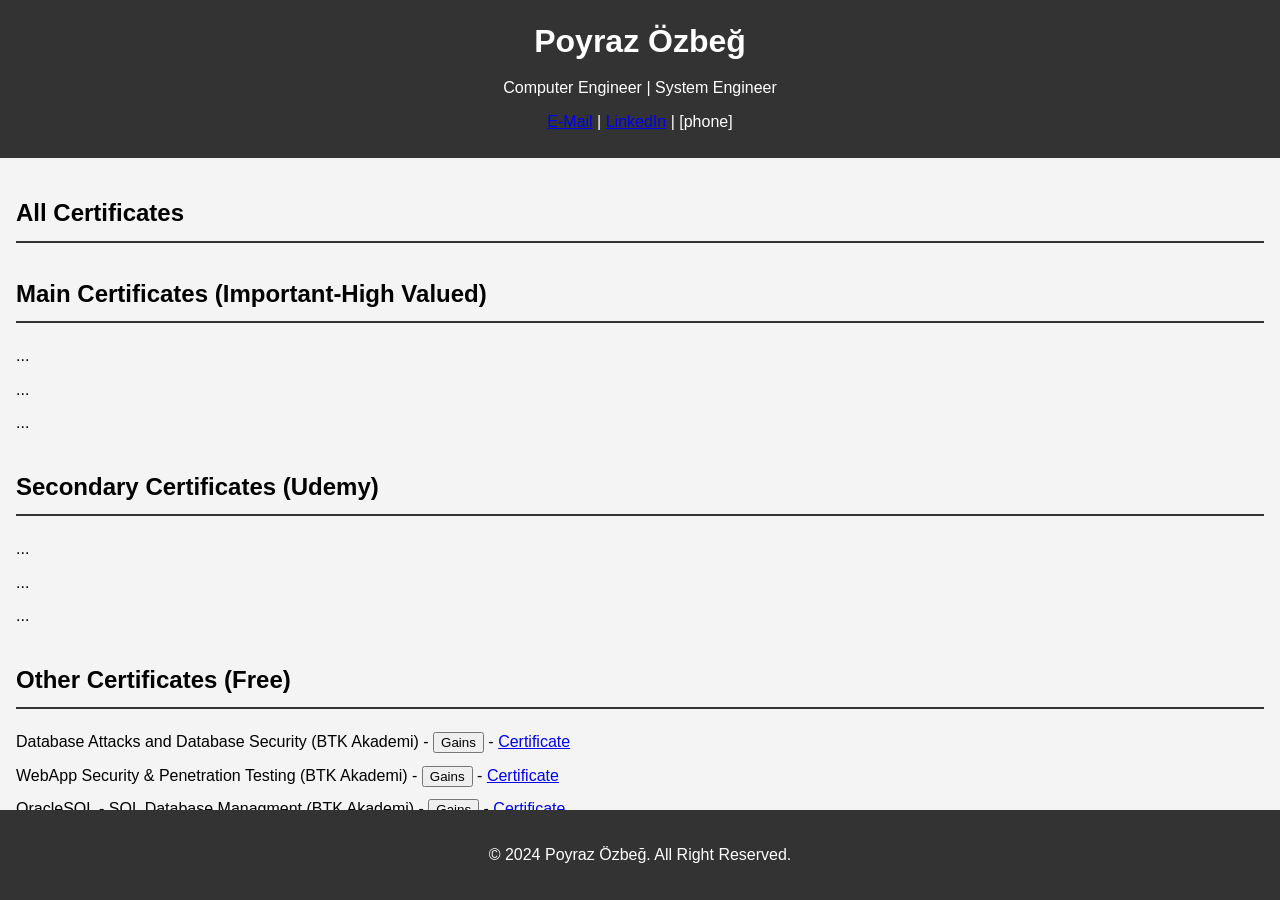
<file: certificates.html>
<!DOCTYPE html>
<html lang="tr">
<head>
    <meta charset="UTF-8">
    <meta name="viewport" content="width=device-width, initial-scale=1.0">
    <title>CV - Poyraz Özbeğ</title>
    
    <link rel="stylesheet" href="style.css">
</head>

<body>
    <header>
        <h1>Poyraz Özbeğ</h1>
        <p>Computer Engineer | System Engineer</p>
        <p><a href="mailto:poyrazozbeg@gmail.com">E-Mail</a> | <a href="https://www.linkedin.com/in/poyraz-%C3%B6zbe%C4%9F-3303b5226/">LinkedIn</a> | [phone]</p>
    </header>
    <main>
        <section>
            <h2>All Certificates</h2>
            
        </section>
        <section>
            <h2>Main Certificates (Important-High Valued)</h2>
            <ul>
                <li>...</li>
                <li>...</li>
                <li>...</li>
                <!-- Diğer sertifikalar/kurslar buraya eklenebilir -->
            </ul>
        </section>
        <section>
            <h2>Secondary Certificates (Udemy)</h2>
            <ul>
                <li>...</li>
                <li>...</li>
                <li>...</li>
                <!-- Diğer sertifikalar/kurslar buraya eklenebilir -->
            </ul>
        </section>
        <section>
            <h2>Other Certificates (Free)</h2>
            <ul>
                <li>Database Attacks and Database Security (BTK Akademi) - ​<button onclick="gains1()">Gains</button> - <a href="https://www.btkakademi.gov.tr/portal/certificate/validate?certificateId=NowfroNdxm" target="_blank">Certificate</a> </li>
                <li>WebApp Security & Penetration Testing (BTK Akademi) - ​<button onclick="gains2()">Gains</button> - <a href="https://www.btkakademi.gov.tr/portal/certificate/validate?certificateId=BozfG9Gmd7" target="_blank">Certificate</a> </li>
                <li>OracleSQL - SQL Database Managment (BTK Akademi) - ​<button onclick="gains3()">Gains</button> - <a href="https://www.btkakademi.gov.tr/portal/certificate/validate?certificateId=jK1hKoaYpg" target="_blank">Certificate</a> </li>
                <!-- Diğer sertifikalar/kurslar buraya eklenebilir -->
            </ul>
        </section>

    </main>
    <footer>
        <p>&copy; 2024 Poyraz Özbeğ. All Right Reserved.</p>
    </footer>
</body>
<script>
    // Get current date and time
    var now = new Date();
    var datetime = now.toLocaleString();
  
    // Insert date and time into HTML
    document.getElementById("datetime").innerHTML = datetime;
    function gains1() {
  alert("How to attack a database on the SQL Server platform with attack techniques such as Brute Force and SQL Injection, how to crack the administrator password of SQL Server, how to infiltrate the server, how to defend the system against these attacks, how to create detection and prevention mechanisms. It is a certification document that I have learned somehow. Windows Server 2016");
}
function gains1() {
  alert("How to attack a database on the SQL Server platform with attack techniques such as Brute Force and SQL Injection, how to crack the administrator password of SQL Server, how to infiltrate the server, how to defend the system against these attacks, how to create detection and prevention mechanisms. It is a certification document that I have learned somehow. Windows Server 2016");
}
function gains2() {
  alert("Web App Security and Penetration Testing (Brute Force, Command Injection, CSRF, File Inclusion and File Upload Vulnerabilities, SQL Injection, XSS Vulnerabilities, CSP Bypass, Open Redirect Vulnerabilities, Authorization Bypass) - Nmap - Metasploit- Burp Suite - ZAP Proxy");
}
function gains3() {
  alert("Advance SQL code knowledge. DDL, DML, TCL, TCL transactions, and other SQL Management Applications");
}
  </script>
</html>
</file>
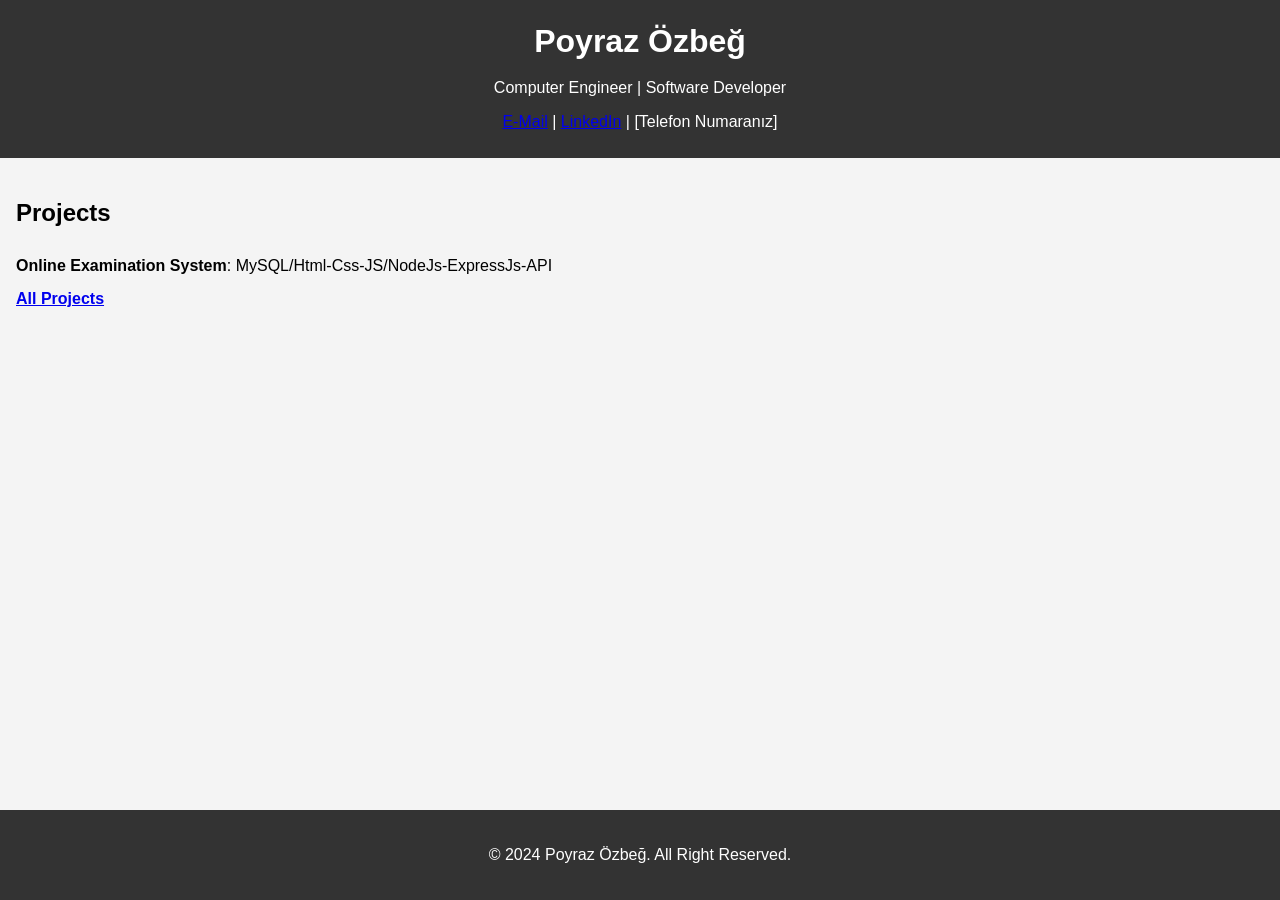
<file: projects.html>
<!DOCTYPE html>
<html lang="tr">
<head>
    <meta charset="UTF-8">
    <meta name="viewport" content="width=device-width, initial-scale=1.0">
    <title>CV - [Adınız Soyadınız]</title>
    <link rel="stylesheet" href="style.css">
</head>

<body>
    <header>
        <h1>Poyraz Özbeğ</h1>
        <p>Computer Engineer | Software Developer</p>
        <p><a href="mailto:poyrazozbeg@gmail.com">E-Mail</a> | <a href="https://www.linkedin.com/in/username">LinkedIn</a> | [Telefon Numaranız]</p>
    </header>
    <main>
        
            <h2>Projects</h2>
            <ul>
                <li><strong>Online Examination System</strong>: MySQL/Html-Css-JS/NodeJs-ExpressJs-API</li>
                <!-- Diğer projeler buraya eklenebilir -->
                <li><a href="projects.html"><strong>All Projects</strong></a></li>
            </ul>
        </section>
    </main>
    <footer>
        <p>&copy; 2024 Poyraz Özbeğ. All Right Reserved.</p>
    </footer>
</body>
<script>
    // Get current date and time
    var now = new Date();
    var datetime = now.toLocaleString();
  
    // Insert date and time into HTML
    document.getElementById("datetime").innerHTML = datetime;
  </script>
</html>
</file>
<file: style.css>
body {
    font-family: Arial, sans-serif;
    line-height: 1.6;
    margin: 0;
    padding: 0;
    background-color: #f4f4f4;
}

header {
    background: #333;
    color: #fff;
    padding: 1rem 0;
    text-align: center;
}

header h1 {
    margin: 0;
}

header p {
    margin: 0.5rem 0;
}

main {
    padding: 1rem;
}

section {
    margin-bottom: 2rem;
}

section h2 {
    border-bottom: 2px solid #333;
    padding-bottom: 0.5rem;
}

ul {
    list-style: none;
    padding: 0;
}

ul li {
    margin-bottom: 0.5rem;
}

footer {
    text-align: center;
    padding: 1rem 0;
    background: #333;
    color: #fff;
    position: fixed;
    width: 100%;
    bottom: 0;
}
</file>
